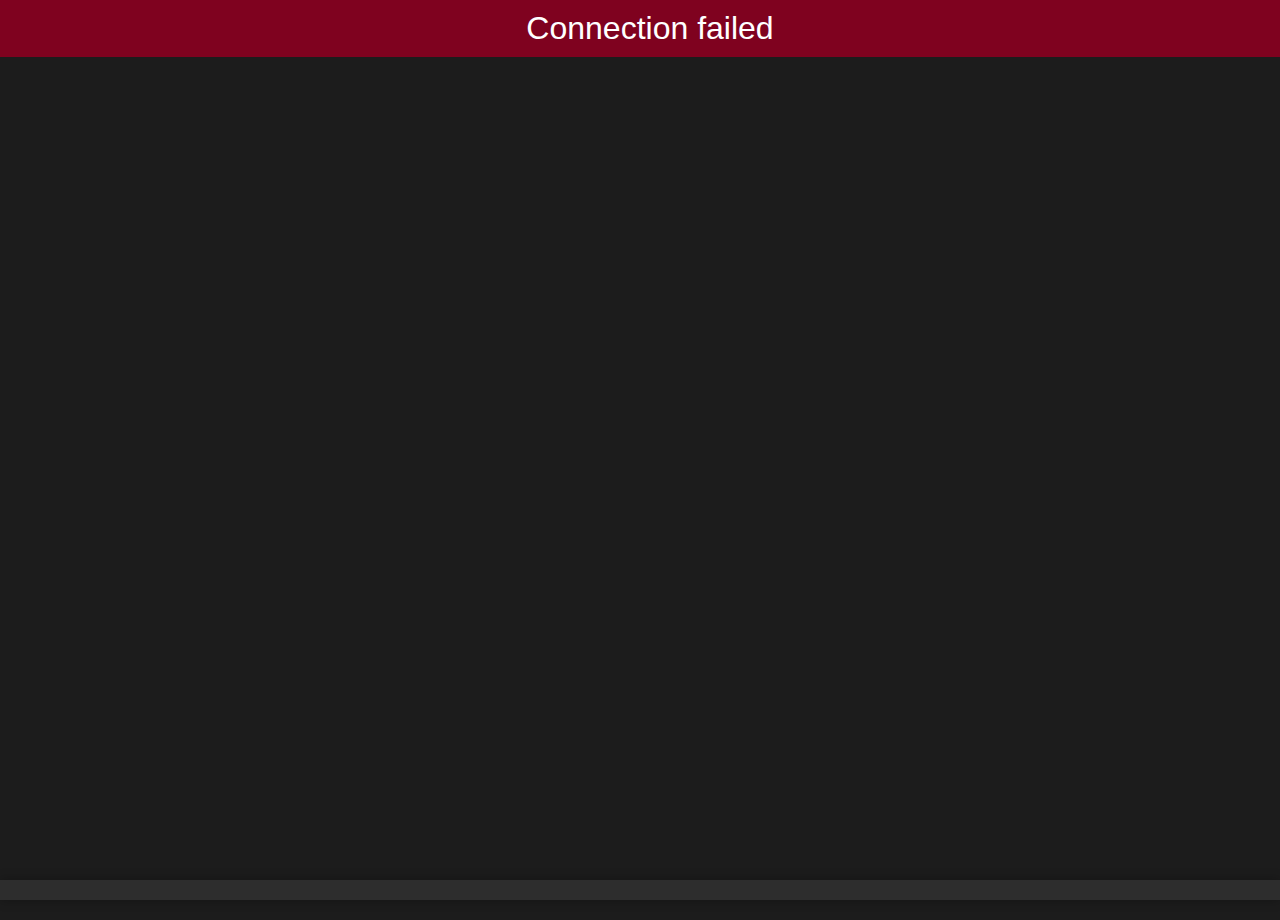
<file: index.html>
<!DOCTYPE html>
<html lang="de">
<head>
    <meta charset="UTF-8" />
    <meta name="viewport" content="width=device-width, initial-scale=1.0"/>
    <title>Kara Display</title>
    <style>

        body {
            background-color: #1c1c1c;
            font-family: Arial, Helvetica, sans-serif;
            margin: 0;
        }

        .bottombar {
            bottom: 0;
            right: 0;
            left: 0;
            width: 100%;
            background-color: #2d2d2d;
            position: sticky;
            margin: 0;
            box-shadow: 0 0 12px rgba(0, 0, 0, 0.3);
        }

        .bottombar_text {
            color: #7bc791;
            font-size: 32px;
            padding: 10px;
            text-align: center;
            font-weight: 700;
        }

        .tatamis {
            min-height: 100vh;
        }

        .tatami {
            background-color: #272727;
            margin: 20px;
            padding: 10px;
            border-radius: 20px;
        }

        .tatami_title {
            color: #ffffff;
            text-align: center;
            font-size: 32px;
            font-weight: 700;
        }

        .tatami_element {
            background-color: #313131;
            margin: 5px;
            padding: 5px;
            border-radius: 5px;
            color: #3da457;
            columns: 2;
            font-size: 24px;
        }

        .tatami_element_left {
            text-align: left;
            padding-left: 5px;
        }

        .tatami_element_right {
            text-align: right;
            padding-right: 5px;
            font-weight: 700;
        }

        .error {
            background-color: #7f021f;
            position: fixed;
            width: 100%;
            margin-top: 0;
            z-index: 200;
            color: #ffffff;
            font-size: 32px;
            text-align: center;
            padding: 10px;
        }

        .error:empty {
            display: none;
        }

    </style>
</head>

<body>

    <div id="data" class="error">Waiting for data...</div>

    <div id="tatamis" class="tatamis"></div>
        
    <div id="bottombar" class="bottombar">
        <div id="bottombar_text" class="bottombar_text"></div>
    </div>

    <script>

        const data = {}
        const dataDiv = document.getElementById('data');
        const bottombar_textDiv = document.getElementById('bottombar_text');

        localStorage.setItem("messageAge", new Date().getTime().toString())

        function handlesocket() {

            console.log("Connect socket")

            const socket = new WebSocket('wss://13da-212-100-44-250.ngrok-free.app');

            socket.onopen = () => {};
            socket.onclose = () => {};

            socket.onerror = (error) => {
                dataDiv.textContent = "Connection failed"
            };

            socket.onmessage = (event) => {
                const data = JSON.parse(event.data);
                dataDiv.textContent = ""

                bottombar_textDiv.textContent = data["title"]

                const tatamis = document.getElementById("tatamis")

                while (tatamis.firstChild) {
                    tatamis.removeChild(tatamis.firstChild)
                }

                for (const key in data["tatamis"]) {
                    
                    const item = data["tatamis"][key];
                    const newdiv = document.createElement("div");
                    newdiv.classList.add("tatami");
                    tatamis.appendChild(newdiv);

                    const div_title = document.createElement("div");
                    div_title.classList.add("tatami_title");
                    tatamis.lastChild.appendChild(div_title);
                    tatamis.lastChild.lastChild.textContent = `Tatami: ${parseInt(key) + 1}`

                    const subdivs = [["Letzte Kategorie", "last"], ["Aktuelle Kategorie", "current"], ["Nächste Kategorie", "next"]]
                    for (const index in subdivs) {
                        
                        const newdiv = document.createElement("div");
                        newdiv.classList.add("tatami_element");

                        const left = document.createElement("div")
                        left.classList.add("tatami_element_left")
                        left.textContent = subdivs[index][0]
                        newdiv.appendChild(left)

                        const right = document.createElement("div")
                        right.classList.add("tatami_element_right")
                        right.textContent = item[subdivs[index][1]]
                        newdiv.appendChild(right)

                        tatamis.lastChild.appendChild(newdiv);
                    }

                }

                localStorage.setItem("messageAge", new Date().getTime().toString())
            }
        }

        function checkMessageAge() {
            
            console.log("Check Message")
            
            const now = new Date().getTime()
            const difference = now - parseInt(localStorage.getItem("messageAge"))

            const age = localStorage.getItem("messageAge")
            if (! age) return
            
            if (difference > 20000) handlesocket()
        }

        handlesocket()
        setInterval(checkMessageAge, 20000)

    </script>

</body>
</html>
</file>
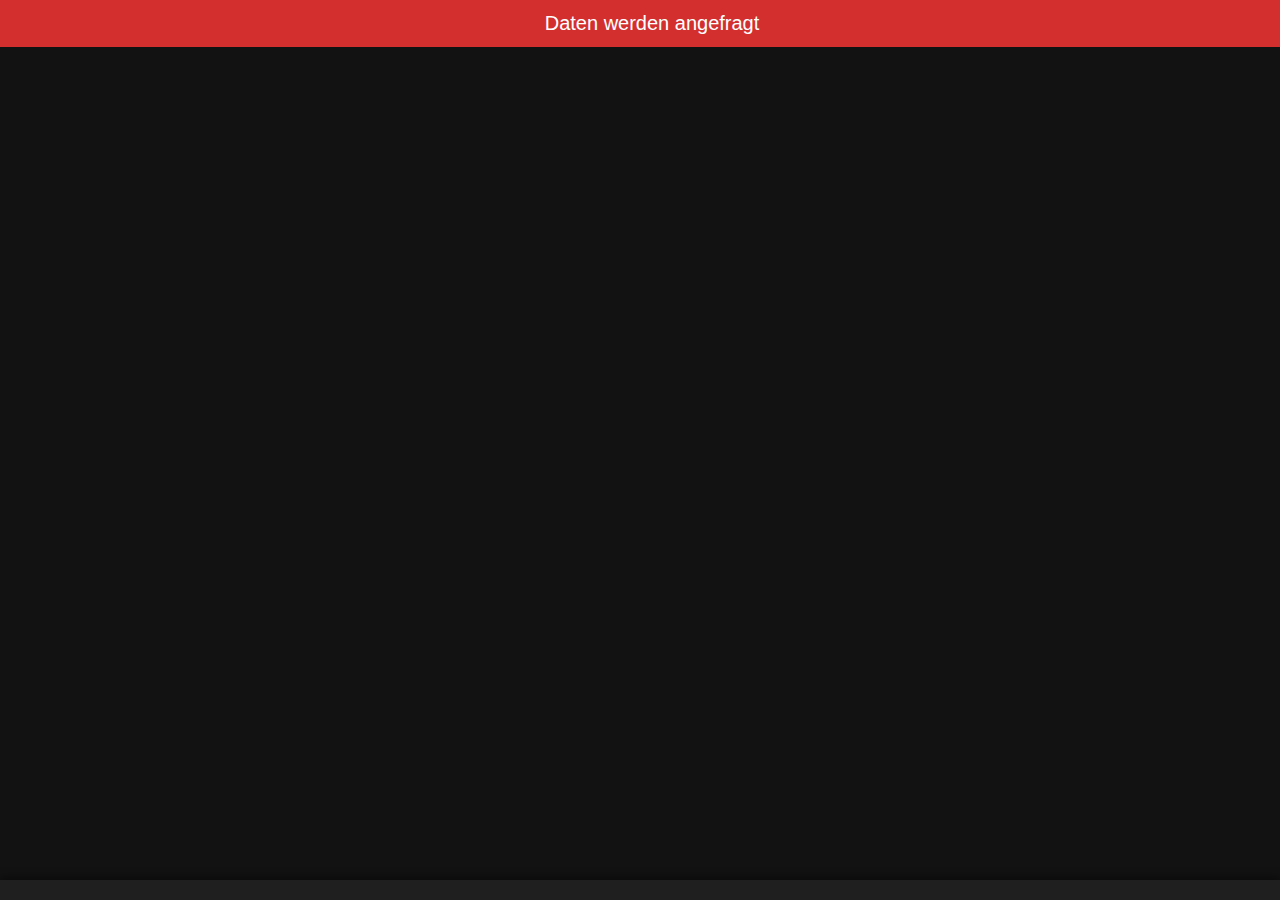
<file: display.html>
<!DOCTYPE html>
<html lang="de">
<head>
    <meta charset="UTF-8" />
    <meta name="viewport" content="width=device-width, initial-scale=1.0"/>
    <title>KaraDisplay</title>
    <script defer src="script.js"></script>
    <link rel="stylesheet" href="display.css">

</head>

<body>

    <div id="data" class="error">Daten werden angefragt</div>

    <div id="tatamis" class="tatamis"></div>
        
    <div id="bottombar" class="bottombar">
        <div id="bottombar_text" class="bottombar_text"></div>
    </div>

    <button class="btnRefresh">Aktualisieren</button>
 
    </script>

</body>
</html>
</file>
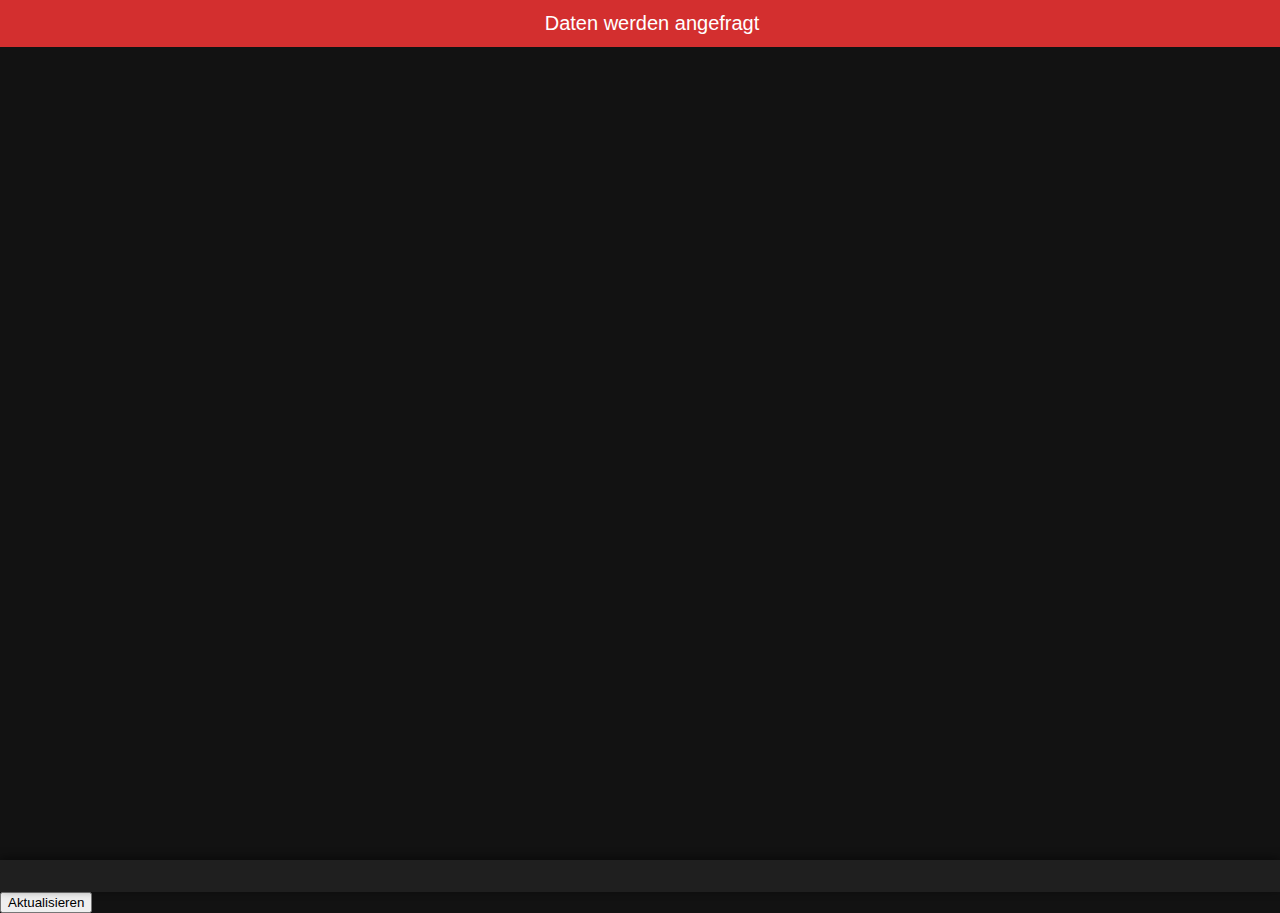
<file: mobile.html>
<!DOCTYPE html>
<html lang="de">
<head>
    <meta charset="UTF-8" />
    <meta name="viewport" content="width=device-width, initial-scale=1.0"/>
    <title>KaraDisplay</title>
    <script defer src="script.js"></script>
    <link rel="stylesheet" href="mobile.css">

</head>

<body>

    <div id="data" class="error">Daten werden angefragt</div>

    <div id="tatamis" class="tatamis"></div>
        
    <div id="bottombar" class="bottombar">
        <div id="bottombar_text" class="bottombar_text"></div>
    </div>

    <button class="btnRefresh">Aktualisieren</button>
 
    </script>

</body>
</html>
</file>
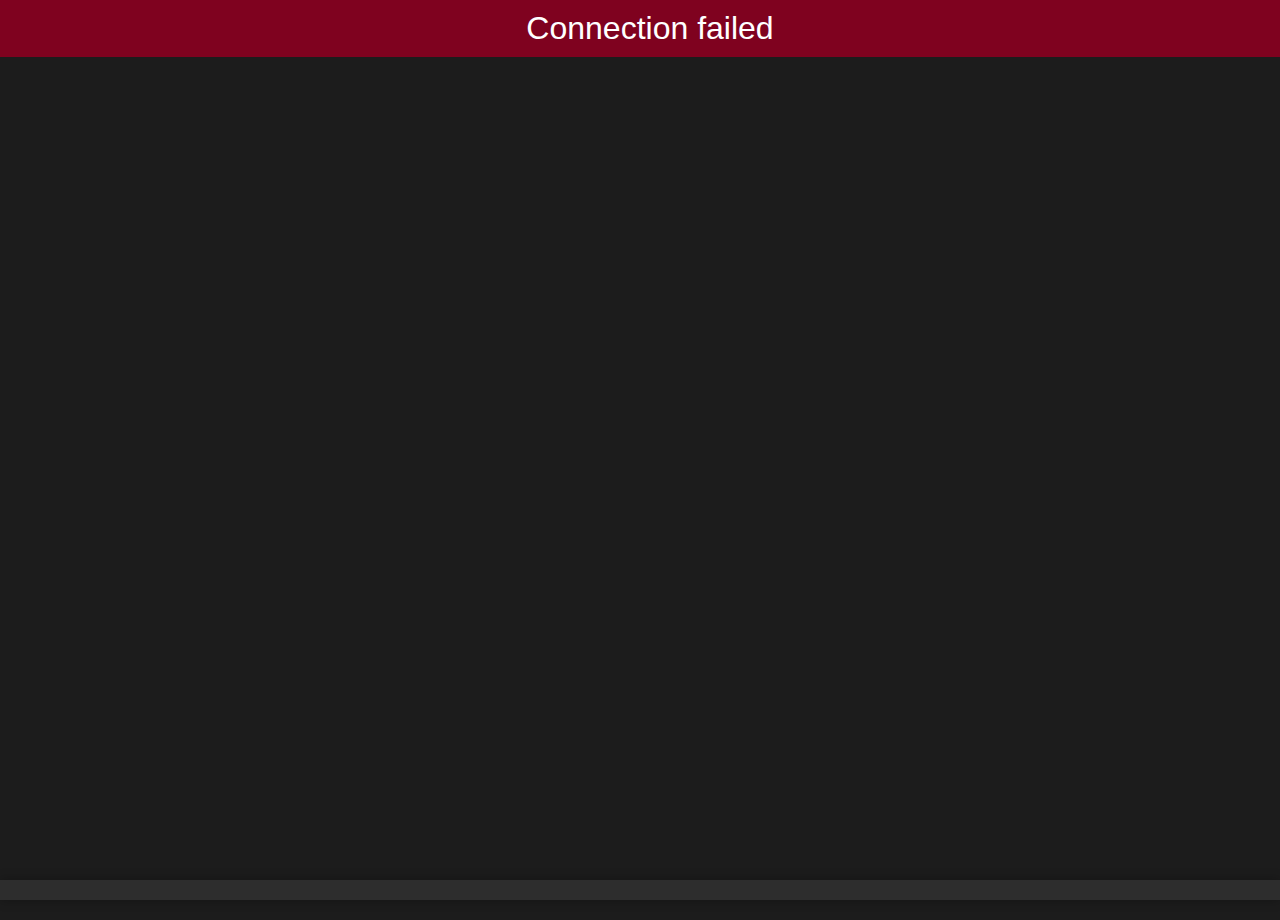
<file: webview.html>
<!DOCTYPE html>
<html lang="de">
<head>
    <meta charset="UTF-8" />
    <meta name="viewport" content="width=device-width, initial-scale=1.0"/>
    <title>WebSocket Client</title>
    <style>

        body {
            background-color: #1c1c1c;
            font-family: Arial, Helvetica, sans-serif;
            margin: 0;
        }

        .bottombar {
            bottom: 0;
            right: 0;
            left: 0;
            width: 100%;
            background-color: #2d2d2d;
            position: sticky;
            margin: 0;
            box-shadow: 0 0 12px rgba(0, 0, 0, 0.3);
        }

        .bottombar_text {
            color: #7bc791;
            font-size: 32px;
            padding: 10px;
            text-align: center;
            font-weight: 700;
        }

        .tatamis {
            min-height: 100vh;
        }

        .tatami {
            background-color: #272727;
            margin: 20px;
            padding: 10px;
            border-radius: 20px;
        }

        .tatami_title {
            color: #ffffff;
            text-align: center;
            font-size: 32px;
            font-weight: 700;
        }

        .tatami_element {
            background-color: #313131;
            margin: 5px;
            padding: 5px;
            border-radius: 5px;
            color: #3da457;
            columns: 2;
            font-size: 24px;
        }

        .tatami_element_left {
            text-align: left;
            padding-left: 5px;
        }

        .tatami_element_right {
            text-align: right;
            padding-right: 5px;
            font-weight: 700;
        }

        .error {
            background-color: #7f021f;
            position: fixed;
            width: 100%;
            margin-top: 0;
            z-index: 200;
            color: #ffffff;
            font-size: 32px;
            text-align: center;
            padding: 10px;
        }

        .error:empty {
            display: none;
        }

    </style>
</head>

<body>

    <div id="data" class="error">Waiting for data...</div>

    <div id="tatamis" class="tatamis"></div>
        
    <div id="bottombar" class="bottombar">
        <div id="bottombar_text" class="bottombar_text"></div>
    </div>

    <script>

        const data = {}
        const dataDiv = document.getElementById('data');
        const bottombar_textDiv = document.getElementById('bottombar_text');

        localStorage.setItem("messageAge", new Date().getTime().toString())

        function handlesocket() {

            console.log("Connect socket")

            const socket = new WebSocket('ws://2b68-212-100-44-250.ngrok-free.app');

            socket.onopen = () => {};
            socket.onclose = () => {};

            socket.onerror = (error) => {
                dataDiv.textContent = "Connection failed"
            };

            socket.onmessage = (event) => {
                const data = JSON.parse(event.data);
                dataDiv.textContent = ""

                bottombar_textDiv.textContent = data["title"]

                const tatamis = document.getElementById("tatamis")

                while (tatamis.firstChild) {
                    tatamis.removeChild(tatamis.firstChild)
                }

                for (const key in data["tatamis"]) {
                    
                    const item = data["tatamis"][key];
                    const newdiv = document.createElement("div");
                    newdiv.classList.add("tatami");
                    tatamis.appendChild(newdiv);

                    const div_title = document.createElement("div");
                    div_title.classList.add("tatami_title");
                    tatamis.lastChild.appendChild(div_title);
                    tatamis.lastChild.lastChild.textContent = `Tatami: ${parseInt(key) + 1}`

                    const subdivs = [["Letzte Kategorie", "last"], ["Aktuelle Kategorie", "current"], ["Nächste Kategorie", "next"]]
                    for (const index in subdivs) {
                        
                        const newdiv = document.createElement("div");
                        newdiv.classList.add("tatami_element");

                        const left = document.createElement("div")
                        left.classList.add("tatami_element_left")
                        left.textContent = subdivs[index][0]
                        newdiv.appendChild(left)

                        const right = document.createElement("div")
                        right.classList.add("tatami_element_right")
                        right.textContent = item[subdivs[index][1]]
                        newdiv.appendChild(right)

                        tatamis.lastChild.appendChild(newdiv);
                    }

                }

                localStorage.setItem("messageAge", new Date().getTime().toString())
            }
        }

        function checkMessageAge() {
            
            console.log("Check Message")
            
            const now = new Date().getTime()
            const difference = now - parseInt(localStorage.getItem("messageAge"))

            const age = localStorage.getItem("messageAge")
            if (! age) return
            
            if (difference > 20000) handlesocket()
        }

        handlesocket()
        setInterval(checkMessageAge, 20000)

    </script>

</body>
</html>
</file>
<file: display.css>
body {
        background-color: #121212;
        font-family: 'Segoe UI', Tahoma, Geneva, Verdana, sans-serif;
        margin: 0;
        color: #e0e0e0;
}

.bottombar {
    position: fixed;
    bottom: 0;
    width: 100%;
    background-color: #1f1f1f;
    box-shadow: 0 -2px 10px rgba(0, 0, 0, 0.5);
    z-index: 100;
}

.bottombar_text {
    color: #80ffaa;
    font-size: 20px;
    padding: 10px;
    text-align: center;
    font-weight: bold;
    letter-spacing: 1px;
}

.tatamis {
    padding: 20px 20px 0;
    display: grid;
    grid-template-columns: repeat(auto-fit, minmax(100px, 1fr));
    gap: 20px;
}

.tatami {
    position: relative;
    display: flex;
    flex-direction: column;
    gap: 32px;
}

.tatami:not(:last-child):after {
    content:"";
    position: absolute;
    height: calc(100dvh - 83px);
    right: -10px;
    width: 2px;
    background-color: #80ffaa;
    top: 0;
}

.tatami_title {
    color: #ffffff;
    font-size: 24px;
    padding-top: 8px;
    font-weight: 700;
    margin-bottom: 16px;
    text-align: center;
    text-decoration: underline;
}

.tatami_element_left {
    font-weight: 500;
    color: #42af73;
    font-size: 14px;
    text-align: center;
}

.tatami_element_right {
    font-weight: bold;
    color: #a5f3bc;
    font-size: 18px;
    text-align: center;
    padding-bottom: 20px;
}

.error {
    background-color: #d32f2f;
    color: #ffffff;
    font-size: 20px;
    text-align: center;
    padding: 12px;
    position: fixed;
    width: 100%;
    top: 0;
    z-index: 200;
}

.error:empty {
    display: none;
}

.btnRefresh {
    position: absolute;
    left: 50px;
    top: 500px;
    display: none;
}
</file>
<file: mobile.css>
body {
        background-color: #121212;
        font-family: 'Segoe UI', Tahoma, Geneva, Verdana, sans-serif;
        margin: 0;
        color: #e0e0e0;
}

.bottombar {
    position: sticky;
    bottom: 0;
    width: 100%;
    background-color: #1f1f1f;
    box-shadow: 0 -2px 10px rgba(0, 0, 0, 0.5);
    z-index: 100;
}

.bottombar_text {
    color: #80ffaa;
    font-size: 28px;
    padding: 16px;
    text-align: center;
    font-weight: bold;
    letter-spacing: 1px;
}

.tatamis {
    padding: 20px;
    min-height: calc(100vh - 80px);
    display: grid;
    grid-template-columns: repeat(auto-fit, minmax(280px, 1fr));
    gap: 20px;
}

.tatami {
    background-color: #1e1e1e;
    border-radius: 16px;
    padding: 20px;
    box-shadow: 0 4px 12px rgba(0, 0, 0, 0.3);
}

.tatami_title {
    color: #ffffff;
    font-size: 24px;
    font-weight: 600;
    margin-bottom: 16px;
    text-align: center;
}

.tatami_element {
    display: flex;
    justify-content: space-between;
    background-color: #2a2a2a;
    margin: 8px 0;
    padding: 12px 16px;
    border-radius: 8px;
    font-size: 18px;
    color: #a5f3bc;
}

.tatami_element_left {
    font-weight: 500;
    text-align: left;
}

.tatami_element_right {
    font-weight: bold;
    text-align: right;
    color: #60d394;
}

.error {
    background-color: #d32f2f;
    color: #ffffff;
    font-size: 20px;
    text-align: center;
    padding: 12px;
    position: fixed;
    width: 100%;
    top: 0;
    z-index: 200;
}

.error:empty {
    display: none;
}
</file>
